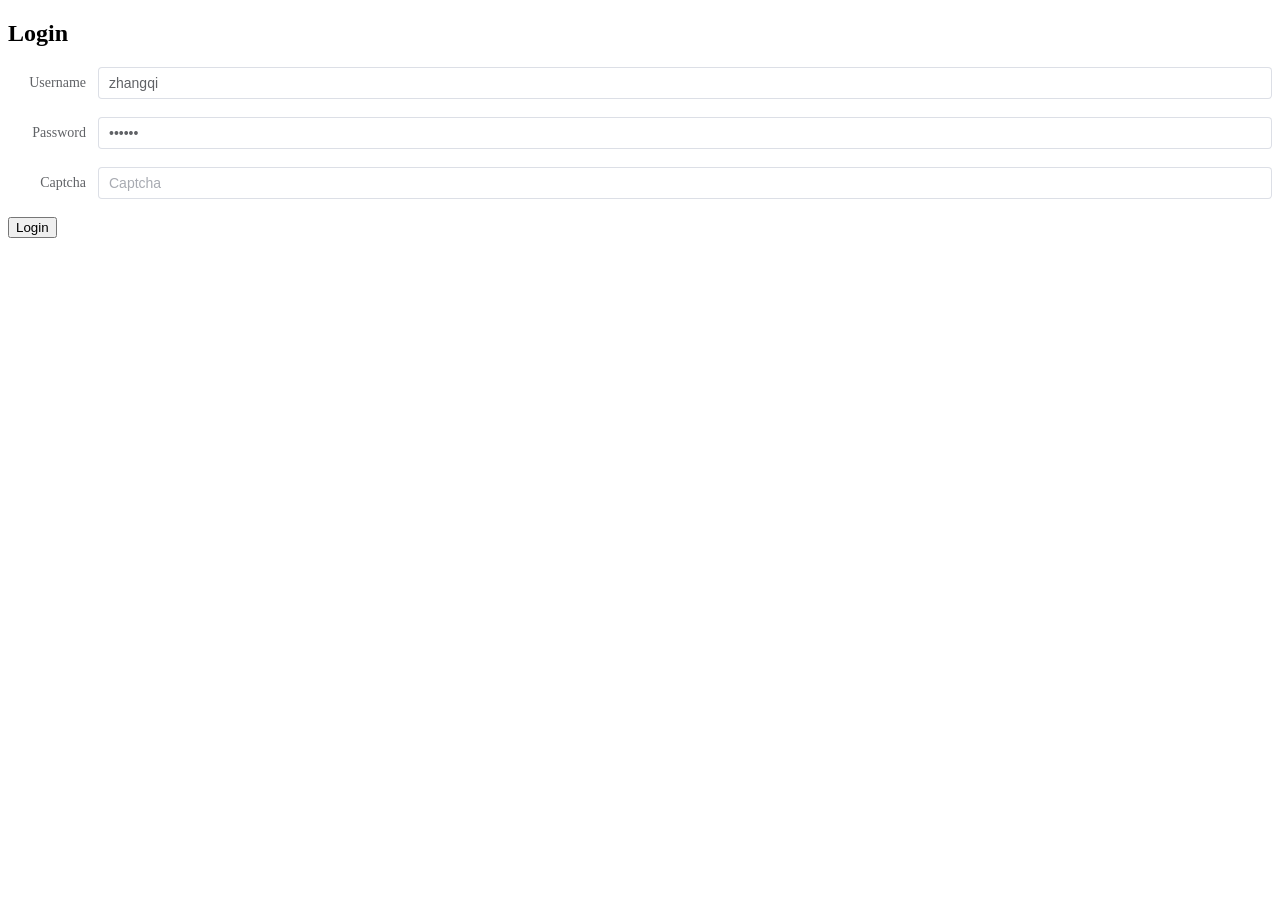
<file: security-07_V3/index.html>
<!doctype html>
<html lang="zh-CN">
  <head>
    <meta charset="UTF-8" />
    <meta name="viewport" content="width=device-width, initial-scale=1.0" />
    <meta
      http-equiv="Content-Security-Policy"
      content="default-src 'self'; script-src 'self' 'unsafe-inline' 'unsafe-eval'; connect-src 'self' http://localhost:8080; img-src 'self' data:; style-src 'self' 'unsafe-inline';"
    />
    <title>Login</title>
    <link href="./css/index.css" rel="stylesheet" type="text/css" />
    <script src="./js/vue.global.js"></script>
    <script src="./js/element-plus.js"></script>
    <script src="./js/axios.min.js"></script>
  </head>

  <body>
    <div id="app">
      <!-- 登录表单 -->
      <section class="login">
        <h2>Login</h2>
        <el-form class="nameAndPwd" label-width="90px">
          <el-form-item label="Username">
            <el-input placeholder="Username" v-model="form.username"></el-input>
          </el-form-item>
          <el-form-item label="Password">
            <el-input
              placeholder="Password"
              v-model="form.password"
              type="password"
            ></el-input>
          </el-form-item>
          <el-form-item label="Captcha">
            <el-input
              placeholder="Captcha"
              v-model="form.captchaCode"
            ></el-input>
            <img
              v-if="captchaImage"
              :src="captchaImage"
              alt="captcha"
              style="
                width: 100px;
                height: 40px;
                margin-left: 8px;
                cursor: pointer;
                vertical-align: middle;
              "
              @click="refreshCaptcha"
            />
          </el-form-item>
        </el-form>
        <button @click="login">Login</button>
      </section>
    </div>
    <script>
      const { createApp, reactive, ref, onMounted } = Vue;

      createApp({
        setup() {
          const form = reactive({
            username: "zhangqi",
            password: "aaa111",
            captchaCode: "",
            captchaKey: "",
          });

          const captchaImage = ref("");

          // 刷新验证码
          const refreshCaptcha = () => {
            axios({
              method: "get",
              url: "http://localhost:8080/captchaCode",
            })
              .then((result) => {
                form.captchaKey = result.data?.data?.captchaKey || "";
                form.captchaCode = "";
                captchaImage.value = result.data?.data?.image || "";
              })
              .catch((err) => {
                console.error(err);
                alert("验证码加载失败");
              });
          };

          // 登录方法
          const login = () => {
            const params = new URLSearchParams();
            params.append("username", form.username);
            params.append("password", form.password);
            params.append("captchaCode", form.captchaCode); // 添加验证码输入到请求参数中
            params.append("captchaKey", form.captchaKey); // 添加验证码key到请求参数中

            axios({
              method: "post",
              url: "http://localhost:8080/user/login",
              data: params,
            })
              .then((result) => {
                const token = result.data?.data?.token;

                if (!token) {
                  alert("Login success, but token is missing");
                  return;
                }

                /*将登录响应存储在 浏览器 sessionStorage 中*/
                //方式一：使用 会话存储 存储登录响应(只在一个标签页中有效，关闭标签页后数据会被清除 推荐使用)
                window.sessionStorage.setItem("token", token);

                //   //方式二：使用 本地存储 存储登录响应（在浏览器关闭后数据仍会保留，不太安全）
                // window.localStorage.setItem(
                //   "token",
                //   JSON.stringify(token),
                // );
                alert("登录成功");

                // 登录成功后，可以选择跳转到wecom页面
                window.location.href = "./wellCom.html";
              })
              .catch((err) => {
                console.error(err);
                refreshCaptcha();
                alert(
                  err.response?.data?.message ||
                    err.response?.data ||
                    "登录失败，发生未知错误",
                );
              });
          };

          onMounted(() => {
            refreshCaptcha();
          });

          return {
            form,
            captchaImage,
            refreshCaptcha,
            login,
          };
        },
      })
        .use(ElementPlus)
        .mount("#app");
    </script>
  </body>
</html>
</file>
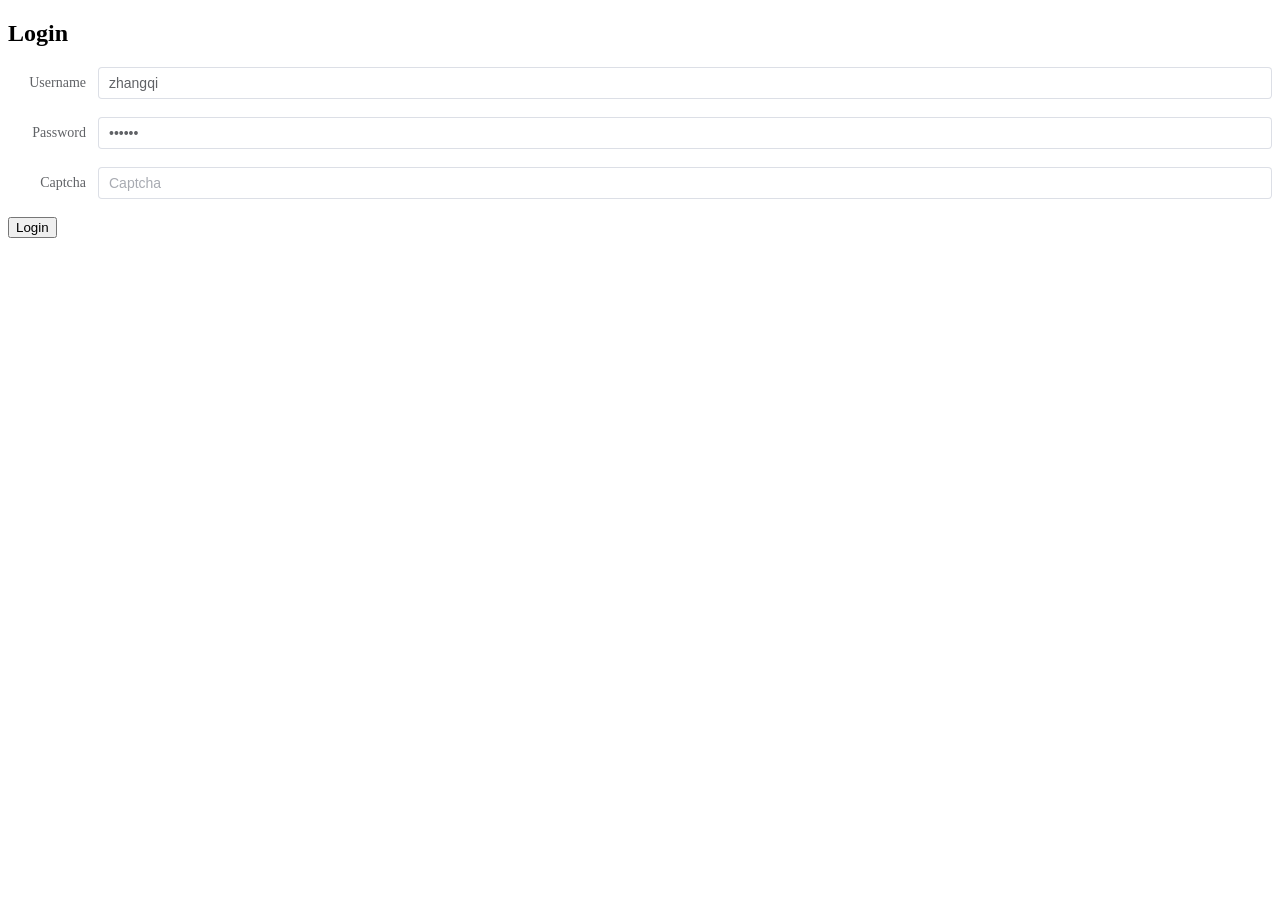
<file: security-07_V3/wecom.html>
<!doctype html>
<html lang="zh-CN">
  <head>
    <meta charset="UTF-8" />
    <meta name="viewport" content="width=device-width, initial-scale=1.0" />
    <title>欢迎界面</title>
    <link href="./css/index.css" rel="stylesheet" type="text/css" />
    <script src="./js/vue.global.js"></script>
    <script src="./js/element-plus.js"></script>
    <script src="./js/axios.min.js"></script>
  </head>

  <body>
    <div id="app">
      <section class="login">
        <h2>用户信息：</h2>
        <pre>{{ userProfile }}</pre>
      </section>

      <!-- 退出 -->
      <section class="logout" v-if="isLogin">
        <button @click="logout">Logout</button>
      </section>
    </div>
    <script>
      const { createApp, reactive, ref, onMounted } = Vue;

      createApp({
        setup() {
          const isLogin = ref(false);
          const userProfile = ref({});

          const showUserProfile = () => {
            const token = window.sessionStorage.getItem("token");

            if (!token) {
              alert("请先登录");
              window.location.href = "./index.html";
              return;
            }

            axios({
              method: "get",
              url: "http://localhost:8080/welcome2",
              headers: {
                Authorization: `Bearer ${token.replace(/^"|"$/g, "")}`,
              },
            })
              .then((result) => {
                alert("访问成功，欢迎界面显示用户信息");
                userProfile.value = result.data;
                console.log("user profile response:", result.data);
                isLogin.value = true;
              })
              .catch((err) => {
                console.error(err);
                alert("访问失败，无法获取用户信息");
              });
          };

          const logout = () => {
            const token = window.sessionStorage.getItem("token");
            if (!token) {
              alert("未找到登录令牌");
              isLogin.value = false;
              return;
            }
            axios({
              method: "post",
              url: "http://localhost:8080/user/logout",
              headers: {
                Authorization: `Bearer ${token.replace(/^"|"$/g, "")}`,
              },
            })
              .then(() => {
                window.sessionStorage.removeItem("token");
                alert("已退出登录");
                // 刷新页面
                window.location.href = "./index.html";
              })
              .catch((err) => {
                console.error(err);
                alert("退出登录失败");
              });
          };

          onMounted(() => {
            showUserProfile();
          });

          return {
            userProfile,
            isLogin,
            logout,
          };
        },
      })
        .use(ElementPlus)
        .mount("#app");
    </script>
  </body>
</html>
</file>
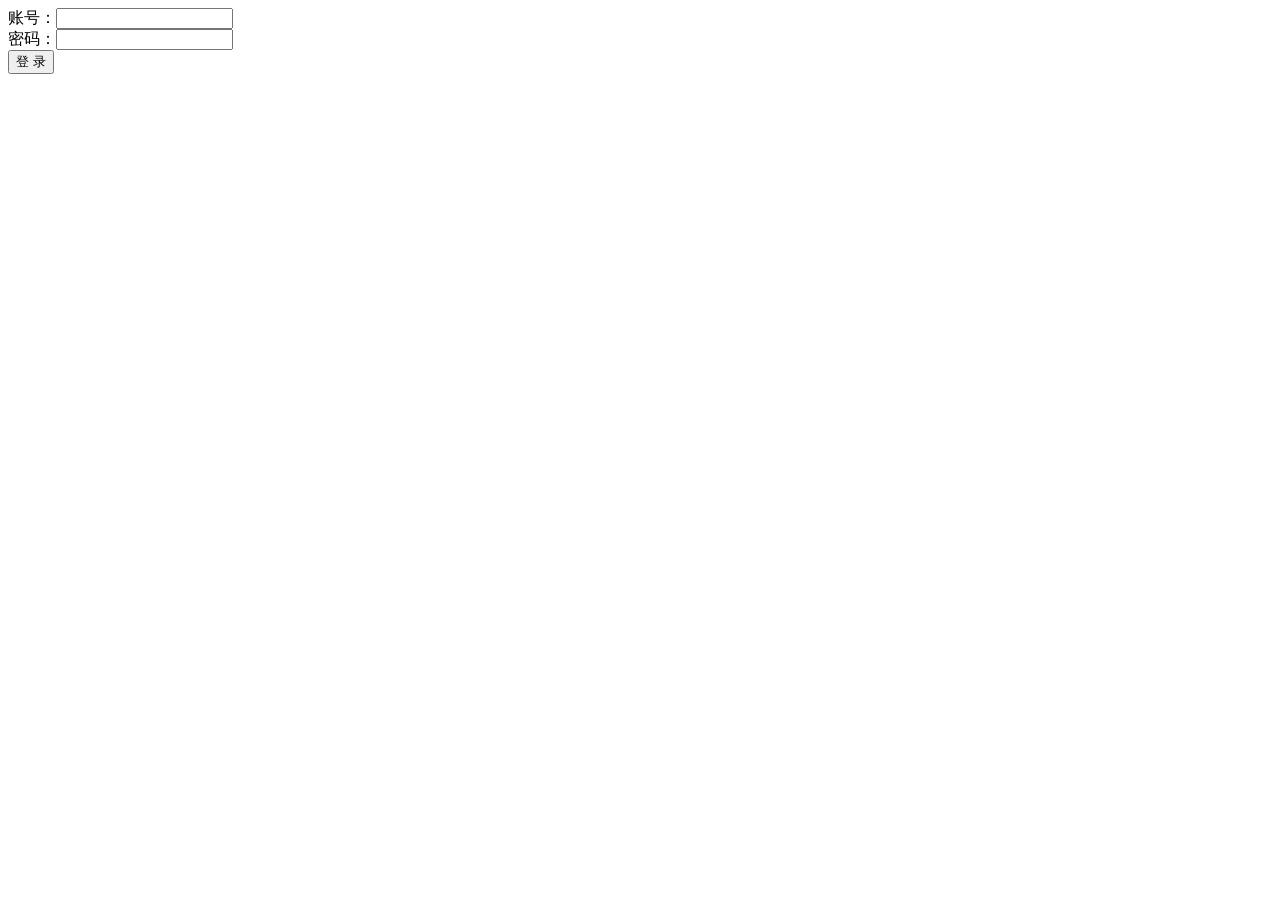
<file: security-02-db-login/src/main/resources/templates/login.html>
<!DOCTYPE html>
<html lang="en">
<head>
    <meta charset="UTF-8">
    <title>登录页</title>
</head>
<body>
<form action="/login" method="post">

    账号：<input type="text" name="username">
    <br/>
    密码：<input type="password" name="password">
    <br/>
    <input type="submit" value="登 录"/>
    <!-- 需要把默认下的隐藏域写上，要Security接收到_csrf.token
    这是用来防止 CSRF（Cross-Site Request Forgery，跨站请求伪造
    可以通过：
    http.csrf().disable() 禁用
    -->
    <input type="hidden" name="_csrf" th:value="${_csrf.token}">

</form>
</body>
</html>
</file>
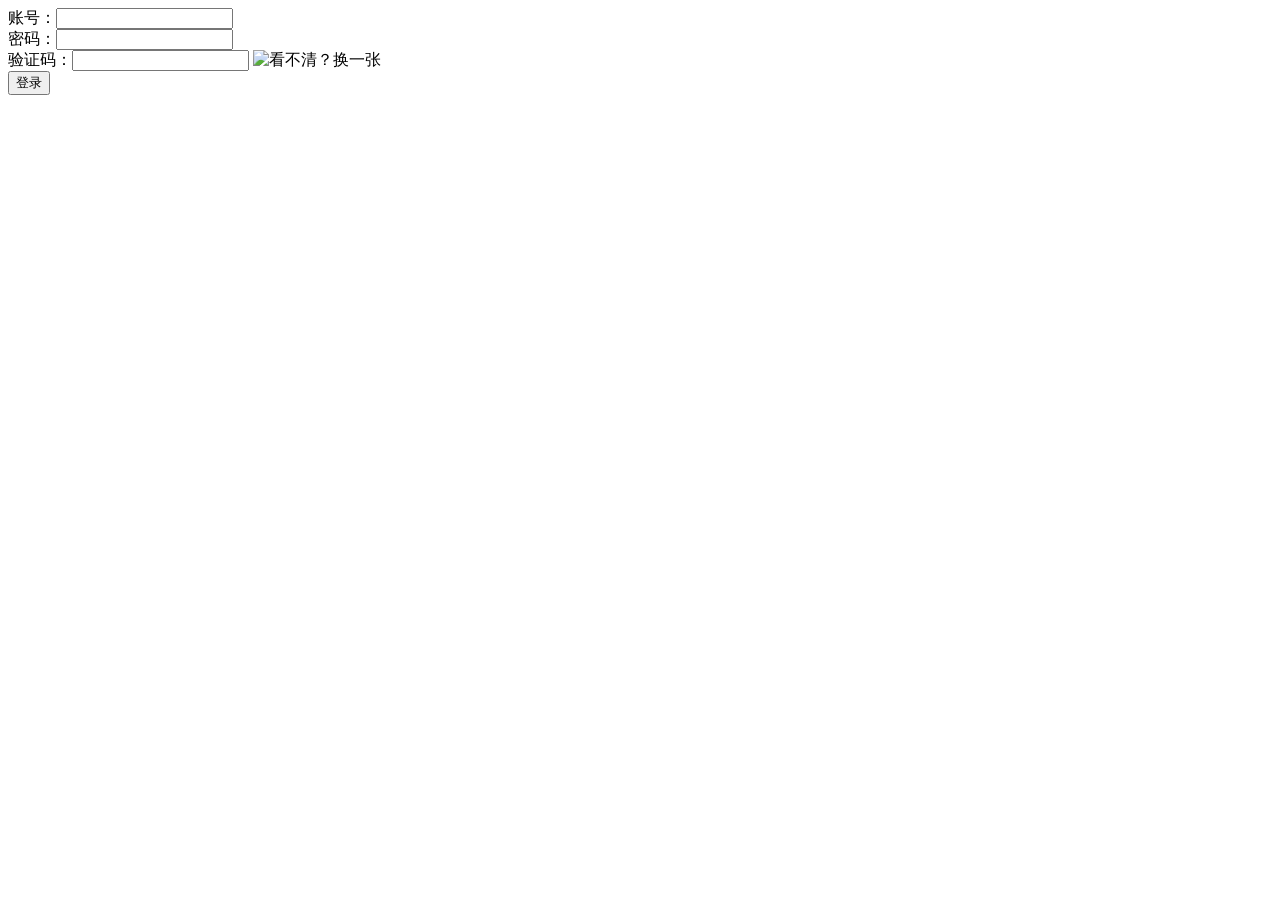
<file: security-03-capticha/src/main/resources/templates/login.html>
<!DOCTYPE html>
<html lang="zh-CN" xmlns:th="http://www.thymeleaf.org">
<head>
    <meta charset="UTF-8">
    <title>登录页面</title>
</head>
<body>
<form th:action="@{/userLogin}" method="post">
    <label>
        账号：<input type="text" name="username" />
    </label>
    <br/>

    <label>
        密码：<input type="password" name="password" />
    </label>
    <br/>

    <label>
        验证码：<input type="text" name="captcha" />
    </label>
    <img id="captchaCode" th:src="@{/captchaCode}" style="cursor:pointer;" title="看不清？换一张" onclick="refreshCaptcha()"/>
    <input type="hidden" th:name="${_csrf.parameterName}" th:value="${_csrf.token}" />

    <br/>
    <button type="submit">登录</button>
</form>

<script th:inline="javascript">
    function refreshCaptcha() {
        var img = document.getElementById("captchaCode");
        img.src = "/captchaCode?random=" + Math.random();
    }
</script>
</body>
</html>
</file>
